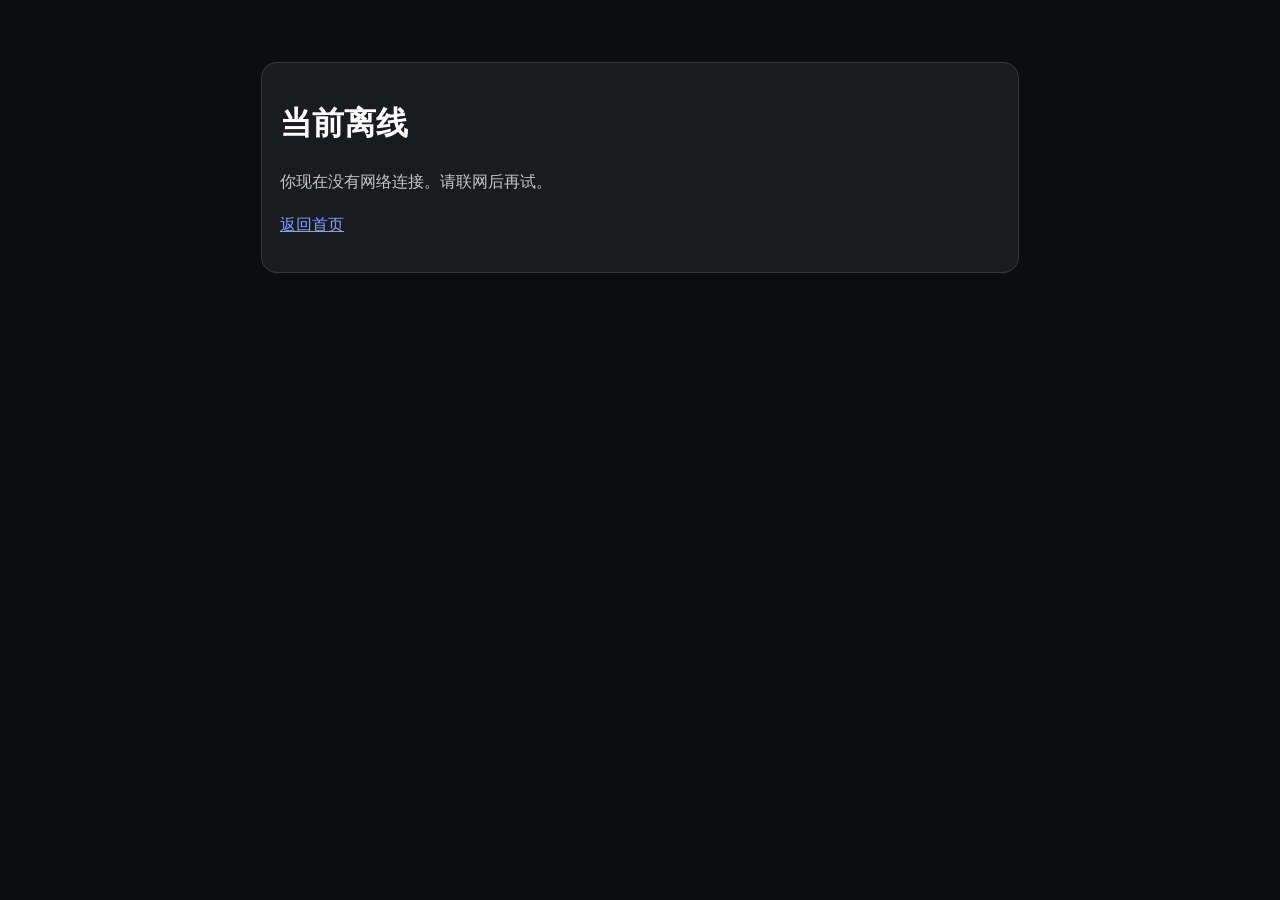
<file: offline.html>
<!doctype html>
<html lang="zh-CN">
<head>
  <meta charset="utf-8" />
  <meta name="viewport" content="width=device-width, initial-scale=1" />
  <title>离线模式｜长岛联合圣经教会</title>
  <style>
    body{font-family:system-ui,-apple-system,"Microsoft YaHei",Arial,sans-serif;margin:0;padding:22px;background:#0b0d10;color:#fff;}
    .card{border:1px solid rgba(255,255,255,.12);border-radius:16px;padding:18px;background:rgba(255,255,255,.06);max-width:720px;margin:40px auto;}
    a{color:#7aa2ff;}
    p{color:rgba(255,255,255,.75);line-height:1.7;}
  </style>
</head>
<body>
  <div class="card">
    <h1>当前离线</h1>
    <p>你现在没有网络连接。请联网后再试。</p>
    <p><a href="./">返回首页</a></p>
  </div>
</body>
</html>
</file>
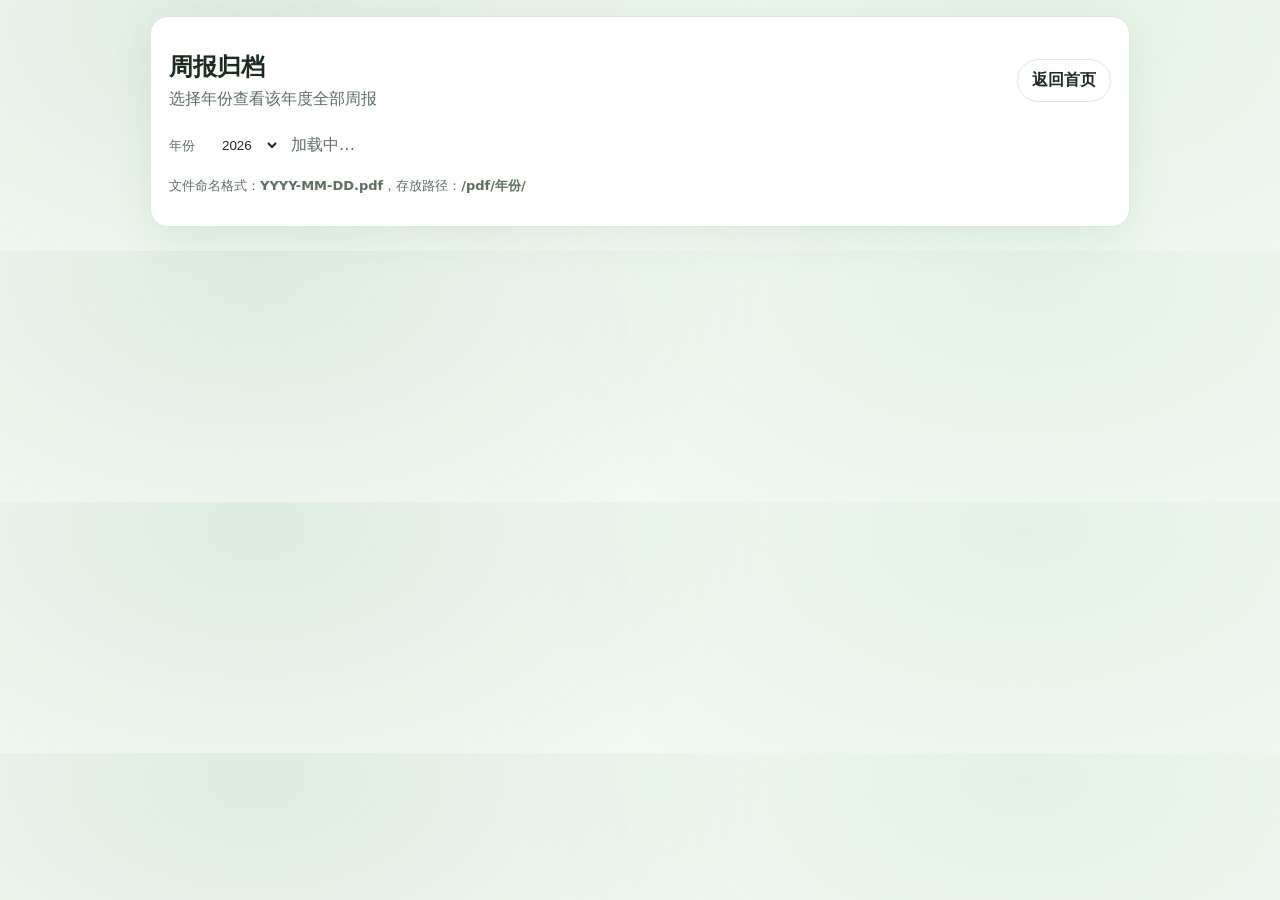
<file: pdf-year.html>
<!doctype html>
<html lang="zh-CN">
<head>
  <meta charset="utf-8" />
  <meta name="viewport" content="width=device-width, initial-scale=1, viewport-fit=cover" />
  <title>周报归档</title>
  <meta name="theme-color" content="#0b0d10" />
  <link rel="stylesheet" href="styles.css" />
  <style>
    body { padding-bottom: 24px; }
    .topbar { display:flex; align-items:center; justify-content:space-between; gap:12px; margin: 16px 0; }
    .year-select { display:flex; gap:10px; align-items:center; flex-wrap:wrap; }
    select{
      padding:10px 12px;
      border-radius:14px;
      border:1px solid rgba(255,255,255,0.12);
      background: rgba(255,255,255,0.04);
      color: inherit;
      outline:none;
    }
    .pdf-list{ list-style:none; padding:0; margin:12px 0 0; }
    .pdf-item{
      display:flex; align-items:center; justify-content:space-between; gap:12px;
      padding:12px 0; border-top:1px solid rgba(255,255,255,0.10);
    }
    .pdf-item:first-child{ border-top:none; }
    .pdf-title{ font-weight:900; }
    .pdf-actions{ display:flex; gap:10px; flex-wrap:wrap; }
    .pdf-actions a{ text-decoration:none; }
    html { scroll-behavior: smooth; }
  </style>
</head>

<body>
  <main class="container">
    <section class="card">
      <div class="topbar">
        <div>
          <h2 style="margin:0;">周报归档</h2>
          <p class="muted" style="margin:6px 0 0;">选择年份查看该年度全部周报</p>
        </div>
        <a class="btn ghost" href="./">返回首页</a>
      </div>

      <div class="year-select">
        <label class="muted small">年份</label>
        <select id="yearSelect"></select>
        <span id="status" class="muted"></span>
      </div>

      <ul id="list" class="pdf-list"></ul>

      <p class="muted small" style="margin-top:12px;">
        文件命名格式：<strong>YYYY-MM-DD.pdf</strong>，存放路径：<strong>/pdf/年份/</strong>
      </p>
    </section>
  </main>

  <script>
    const OWNER = "zjie2025";
    const REPO = "liubc-app";
    const BRANCH = "main";
    const BASE_DIR = "pdf";
    const PAGES_BASE = `https://${OWNER}.github.io/${REPO}`;

    const qs = new URLSearchParams(location.search);
    const nowYear = new Date().getFullYear();
    const initialYear = parseInt(qs.get("y") || nowYear, 10);

    const yearSelect = document.getElementById("yearSelect");
    const statusEl = document.getElementById("status");
    const listEl = document.getElementById("list");

    // 生成下拉：当前年往前 5 年（你也可以改成 10）
    const years = [];
    for (let y = nowYear; y >= nowYear - 5; y--) years.push(y);

    years.forEach(y => {
      const opt = document.createElement("option");
      opt.value = String(y);
      opt.textContent = String(y);
      if (y === initialYear) opt.selected = true;
      yearSelect.appendChild(opt);
    });

    function parseDate(name) {
      const base = name.replace(/\.pdf$/i, "");
      const m = base.match(/^(\d{4})-(\d{2})-(\d{2})$/);
      if (!m) return 0;
      return new Date(+m[1], +m[2]-1, +m[3]).getTime();
    }

    async function loadYear(y) {
      listEl.innerHTML = "";
      statusEl.textContent = "加载中…";

      const dir = `${BASE_DIR}/${y}`;
      const api = `https://api.github.com/repos/${OWNER}/${REPO}/contents/${dir}?ref=${BRANCH}`;

      const res = await fetch(api, { cache: "no-store" });
      if (!res.ok) {
        statusEl.textContent = `该年份暂无周报（${y}）`;
        return;
      }

      const files = await res.json();
      const pdfs = (files || [])
        .filter(f => f.type === "file" && f.name.toLowerCase().endsWith(".pdf"))
        .map(f => ({
          name: f.name,
          date: parseDate(f.name),
          url: `${PAGES_BASE}/${dir}/${f.name}`
        }))
        .sort((a,b) => b.date - a.date);

      if (!pdfs.length) {
        statusEl.textContent = `该年份暂无周报（${y}）`;
        return;
      }

      statusEl.textContent = `共 ${pdfs.length} 份`;

      pdfs.forEach(p => {
        const li = document.createElement("li");
        li.className = "pdf-item";
        li.innerHTML = `
          <div>
            <div class="pdf-title">${p.name.replace(".pdf","")}</div>
            <div class="muted small">${y} 年周报</div>
          </div>
          <div class="pdf-actions">
            <a class="btn" href="${p.url}" target="_blank" rel="noreferrer">在线查看</a>
            <a class="btn ghost" href="${p.url}" download>下载</a>
          </div>
        `;
        listEl.appendChild(li);
      });
    }

    yearSelect.addEventListener("change", () => {
      const y = yearSelect.value;
      history.replaceState(null, "", `?y=${encodeURIComponent(y)}`);
      loadYear(parseInt(y, 10));
    });

    loadYear(initialYear);
  </script>
</body>
</html>
</file>
<file: styles.css>
:root{
  --bg:#f2f8f3;
  --panel: #ffffff;
  --text: #1c2b20;
  --muted: #5c6f60;
  --border: #d9e9dc;
  --shadow: 0 12px 42px rgba(46,125,50,.10);
  --radius: 18px;
  --max: 980px;
  --pad: 18px;
  --accent: #2e7d32;
}

*{ box-sizing: border-box; }
html{ scroll-behavior: smooth; }

body{
  margin:0;
  font-family: ui-sans-serif, system-ui, -apple-system, "Segoe UI", Roboto,
               "PingFang SC","Hiragino Sans GB","Noto Sans CJK SC","Microsoft YaHei", Arial, sans-serif;
  color: var(--text);
  background:
    radial-gradient(850px 520px at 20% 10%, rgba(46,125,50,.10), transparent 60%),
    radial-gradient(850px 520px at 80% 10%, rgba(200,230,201,.35), transparent 60%),
    var(--bg);
}

a{ color: inherit; }
a:hover{ opacity:.92; }

.container{
  width: min(var(--max), calc(100% - 28px));
  margin: 0 auto;
}

.header{
  position: sticky;
  top: 0;
  z-index: 10;
  backdrop-filter: blur(10px);
  background: color-mix(in srgb, var(--bg) 78%, transparent);
  border-bottom: 1px solid var(--border);
}

.header-inner{
  display:flex;
  align-items:center;
  justify-content: space-between;
  gap: 12px;
  padding: 14px 0;
}

.brand{
  display:flex;
  gap: 10px;
  align-items:center;
}
.logo{
  width: 34px;
  height: 34px;
  border-radius: 999px;
  display:grid;
  place-items:center;
  background: var(--panel);
  border: 1px solid var(--border);
}

.title{ font-weight: 900; }
.subtitle{ font-size: 12px; color: var(--muted); margin-top: 2px; }

.btn{
  display:inline-flex;
  align-items:center;
  justify-content:center;
  padding: 10px 14px;
  border-radius: 999px;
  border: 1px solid var(--border);
  background: color-mix(in srgb, var(--panel) 80%, transparent);
  text-decoration: none;
  font-weight: 800;
  cursor: pointer;
}
.btn.ghost{ background: transparent; }

.card{
  background: var(--panel);
  border: 1px solid var(--border);
  border-radius: var(--radius);
  padding: var(--pad);
  box-shadow: var(--shadow);
  margin-top: 16px;
}

.hero h1{
  margin: 0 0 10px;
  font-size: clamp(22px, 4vw, 32px);
  letter-spacing: -0.01em;
}
.muted{ color: var(--muted); }
.small{ font-size: 13px; }

.quick{
  display:flex;
  gap: 10px;
  flex-wrap: wrap;
  margin: 12px 0 10px;
}

.pill-row{
  display:flex;
  flex-wrap: wrap;
  gap: 10px;
  margin-top: 12px;
}
.pill{
  padding: 7px 10px;
  border-radius: 999px;
  border: 1px solid var(--border);
  color: var(--muted);
  background: color-mix(in srgb, var(--panel) 60%, transparent);
  font-size: 13px;
}

.section-head{
  display:flex;
  align-items: baseline;
  justify-content: space-between;
  gap: 12px;
}

.list{ margin-top: 8px; }
.row{
  display:flex;
  align-items:center;
  justify-content: space-between;
  gap: 12px;
  padding: 12px 0;
  border-top: 1px solid var(--border);
}
.row:first-child{ border-top: none; }
.row-title{ font-weight: 900; }
.time{ font-weight: 800; }

.notice{
  border: 1px solid var(--border);
  border-radius: 14px;
  padding: 12px;
  background: color-mix(in srgb, var(--panel) 65%, transparent);
  margin-top: 12px;
}
.notice-title{ font-weight: 900; margin-bottom: 6px; }
.bullets{ margin: 0; padding-left: 18px; color: var(--muted); }
.bullets li{ margin: 8px 0; }

.contact-grid{
  display:grid;
  grid-template-columns: 1fr;
  gap: 12px;
  margin-top: 12px;
}
.contact-item{
  border: 1px solid var(--border);
  border-radius: 14px;
  padding: 12px;
  background: color-mix(in srgb, var(--panel) 60%, transparent);
}
.contact-label{ color: var(--muted); font-size: 13px; margin-bottom: 4px; }
.contact-value{ font-weight: 900; text-decoration: none; }

.actions{
  display:flex;
  gap: 10px;
  flex-wrap: wrap;
  margin-top: 14px;
}

.steps{ margin: 8px 0 0; padding-left: 18px; color: var(--muted); }
.steps li{ margin: 8px 0; }

.footer{
  display:flex;
  justify-content: space-between;
  gap: 12px;
  margin: 18px 0 28px;
}

.smallprint{ margin-bottom: 24px; }

@media (min-width: 760px){
  .contact-grid{ grid-template-columns: 1fr 1fr 1fr; }
}
.pdf-list{ list-style:none; padding:0; margin:12px 0 0; }
.pdf-item{
  display:flex;
  align-items:center;
  justify-content:space-between;
  gap:12px;
  padding:12px 0;
  border-top:1px solid var(--border);
}
.pdf-item:first-child{ border-top:none; }
.pdf-title{ font-weight:900; }
.pdf-actions{ display:flex; gap:10px; flex-wrap:wrap; }
/* ===== Fix: Bible select dropdown readable ===== */
#bibleBook, #bibleBook option {
  background: #ffffff !important;
  color: #1c2b20 !important;
}

/* 有些手机/浏览器需要单独写 option */
select option {
  background: #ffffff !important;
  color: #1c2b20 !important;
}

/* 浅色主题 */
:root { color-scheme: light; }
</file>
